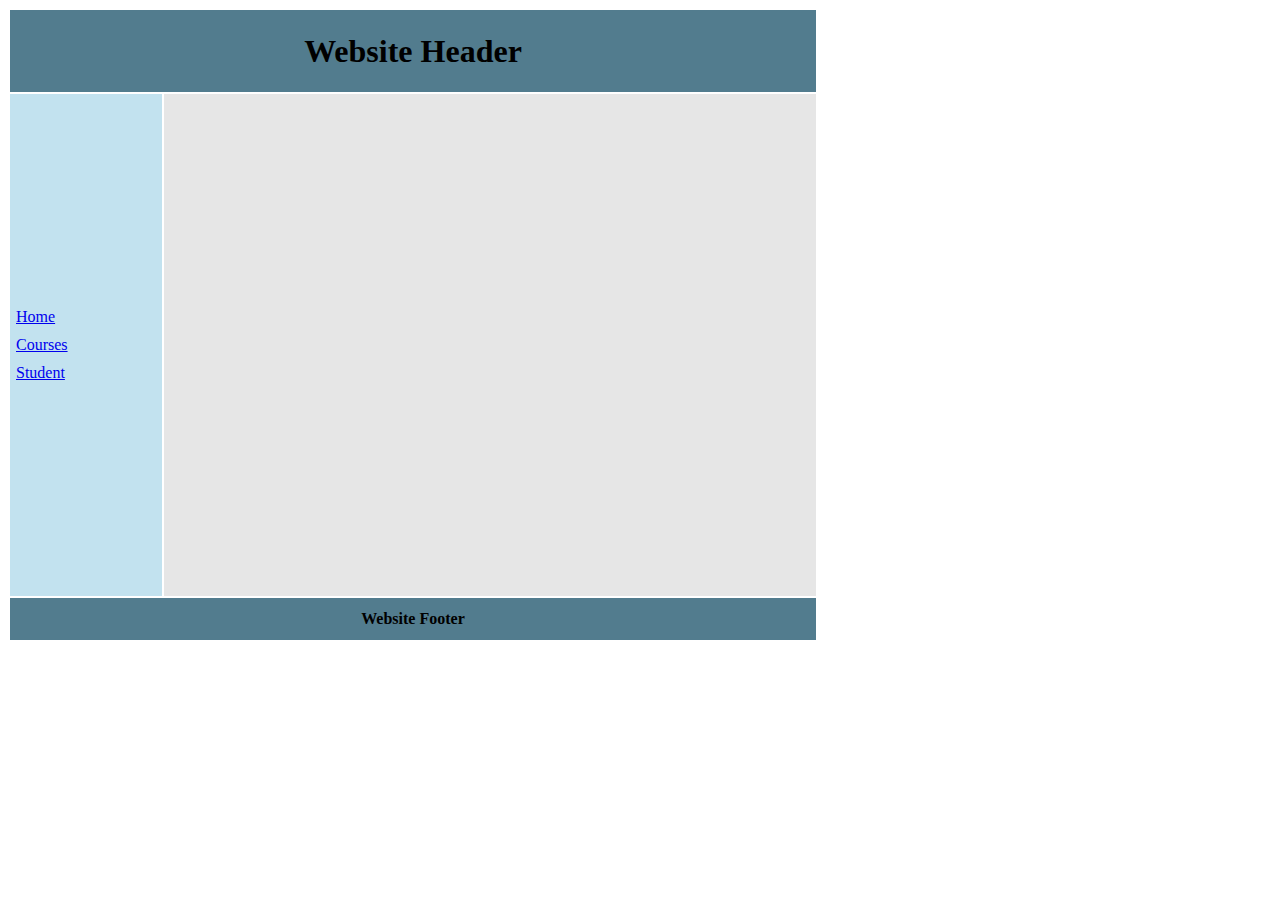
<file: index.html>
<!DOCTYPE html>
<html ng-app="Demo">
<head>
	<title>Remove # from URL AngularJS</title>
	<script src="scripts/angular.min.js"></script>
	<script src="scripts/angular-route.min.js"></script>
	<script src="scripts/script.js"></script>
	
	<link rel="stylesheet" href="css/style.css">

	<base href="/">
	<!--
	CDN LINK FOR ANGULAR ROUTE  = <script src="https://ajax.googleapis.com/ajax/libs/angularjs/1.5.8/angular-route.min.js"></script>
	-->
</head>
<body>

	<table style="font-family: Comic Sans MS">
		<tr>
			<td colspan="2" class="header">
				<h1>
					Website Header
				</h1>
			</td>
		</tr>
		<tr>
			<td class="leftMenu">
				
				<a href="home">Home</a>
				<a href="courses">Courses</a>
				<a href="student">Student</a>


			</td>
			<td class="mainContent">
				<ng-view></ng-view>
			</td>
		</tr>
		<tr>
			<td colspan="2" class="footer">
				<b>Website Footer</b>
			</td>
		</tr>
	</table>

</body>
</html>
</file>
<file: css/style.css>
.header {
    width: 800px;
    height: 80px;
    text-align: center;
    background-color: #527c8e;
}

.footer {
    background-color: #527c8e;
    text-align: center;
    height: 40px;
}

.leftMenu {
    height: 500px;
    background-color: #c2e2ef;
    width: 150px;
}

.mainContent {
    height: 500px;
    background-color: #E6E6E6;
    width: 650px;
}

a{
    display:block;
    padding:5px
}
</file>
